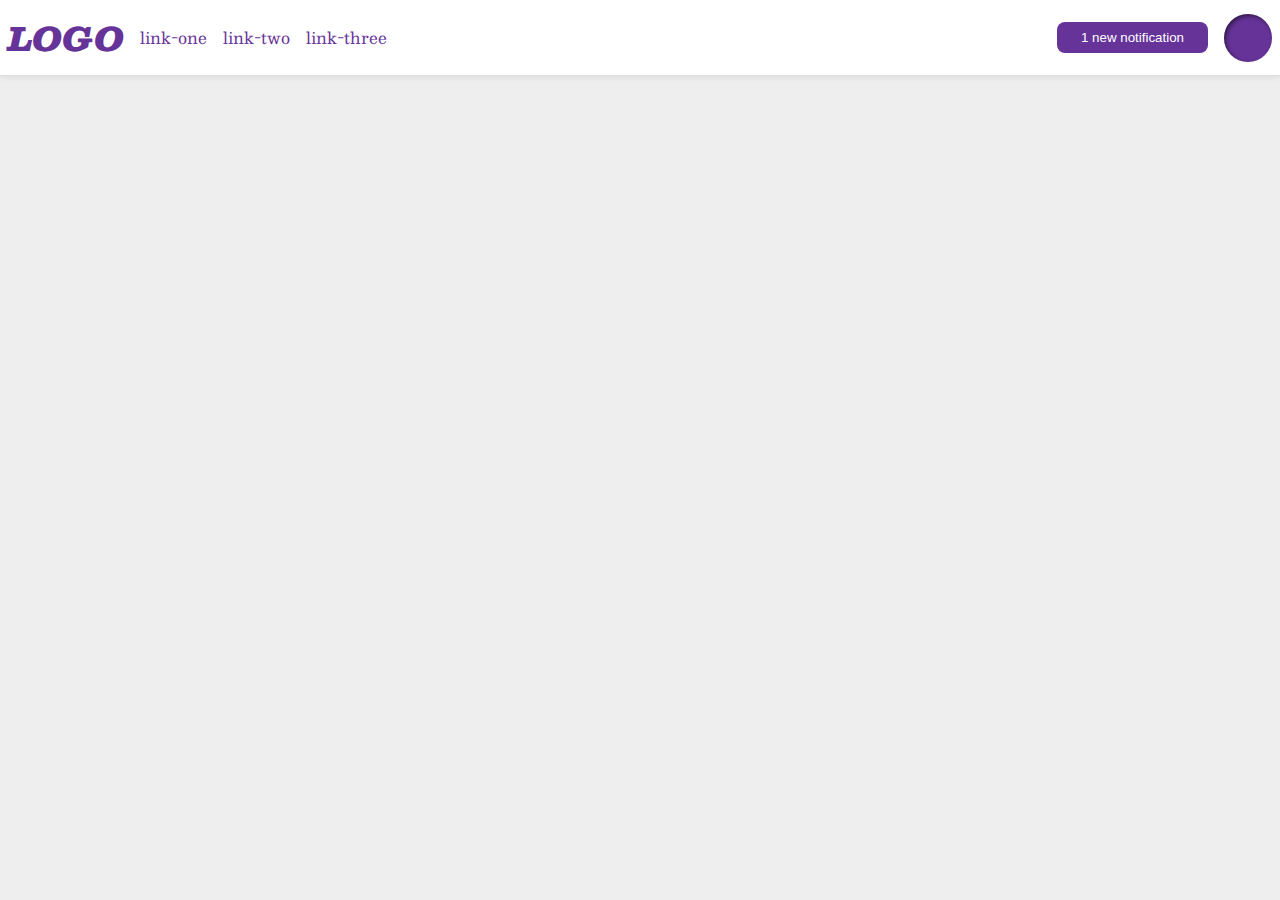
<file: flex/03-flex-header-2/index.html>
<!DOCTYPE html>
<html lang="en">
  <head>
    <meta charset="UTF-8">
    <meta http-equiv="X-UA-Compatible" content="IE=edge">
    <meta name="viewport" content="width=device-width, initial-scale=1.0">
    <title>Flex Header 2</title>
    <link rel="stylesheet" href="style.css">
  </head>
  <body>
    <div class="header">
      <div class="left-part">
        <div class="logo">
          LOGO
        </div>
        <ul class="links">
          <li><a href="google.com">link-one</a></li>
          <li><a href="google.com">link-two</a></li>
          <li><a href="google.com">link-three</a></li>
        </ul>
      </div>
      <div class="right-part">
        <button class="notifications">
          1 new notification
        </button>
        <div class="profile-image"></div>
      </div>
    </div>
  </body>
</html>
</file>
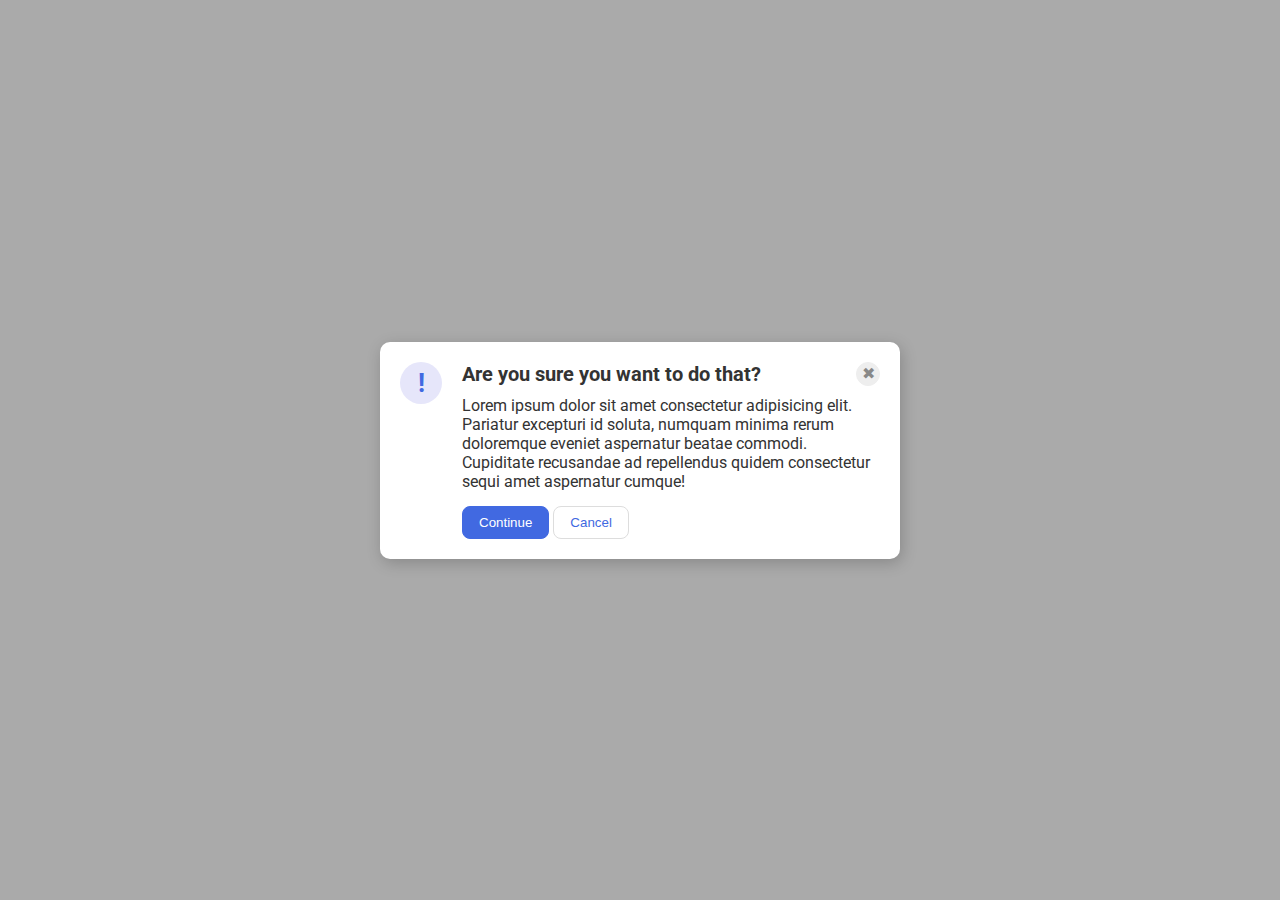
<file: flex/05-flex-modal/index.html>
<!DOCTYPE html>
<html lang="en">
  <head>
    <meta charset="UTF-8">
    <meta http-equiv="X-UA-Compatible" content="IE=edge">
    <meta name="viewport" content="width=device-width, initial-scale=1.0">
    <link rel="stylesheet" href="style.css">
    <title>Modal</title>
  </head>
  <body>
    <div class="modal">
      <div class="icon">!</div>
      <div class="content">
        <div class="header-exit">
          <div class="header">Are you sure you want to do that?</div>
          <button class="close-button">✖</button>
        </div>
        <div class="text">Lorem ipsum dolor sit amet consectetur adipisicing elit. Pariatur excepturi id soluta, numquam minima rerum doloremque eveniet aspernatur beatae commodi. Cupiditate recusandae ad repellendus quidem consectetur sequi amet aspernatur cumque!</div>
        <button class="continue">Continue</button>
        <button class="cancel">Cancel</button>
      </div>
    </div>
  </body>
</html>
</file>
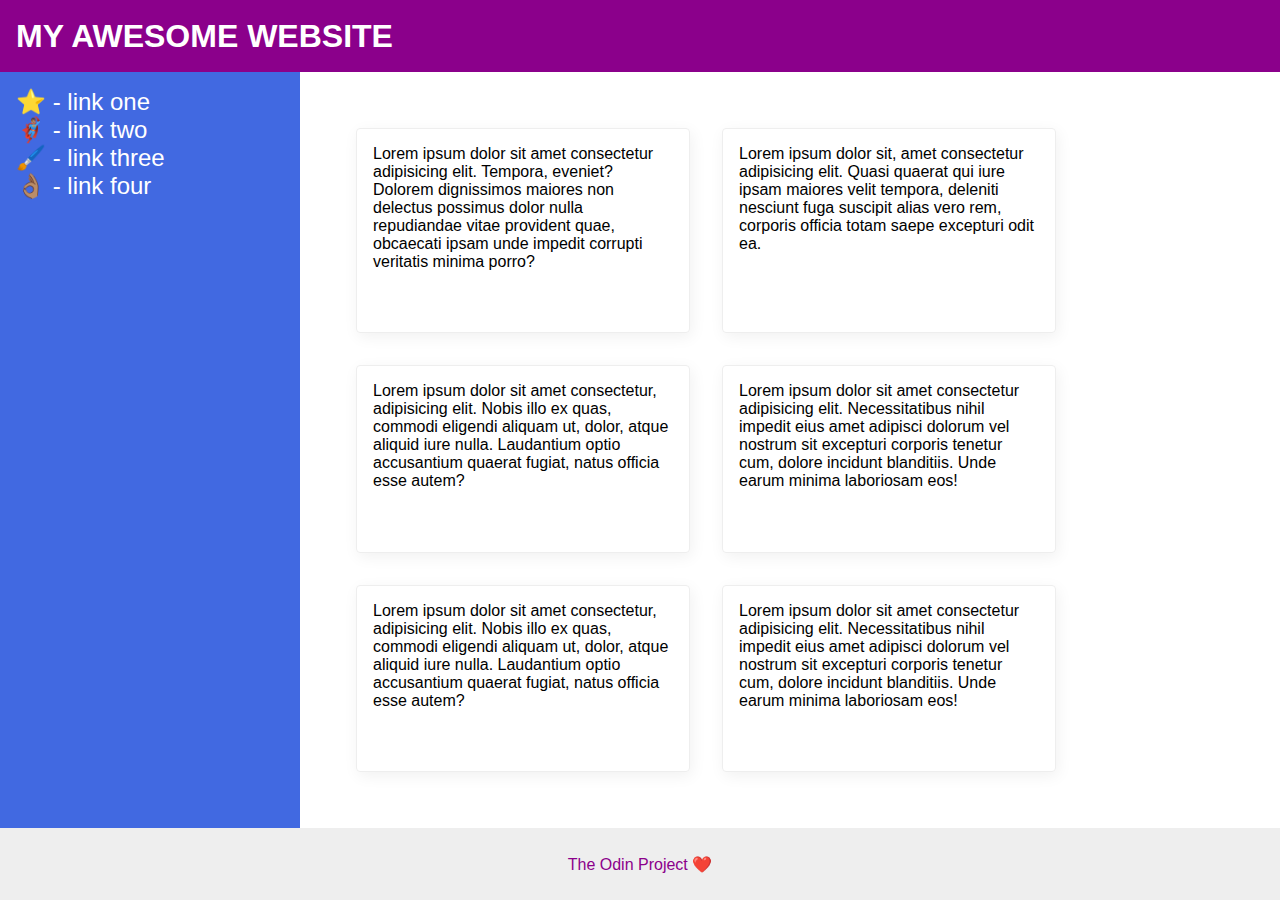
<file: flex/07-flex-layout-2/index.html>
<!DOCTYPE html>
<html lang="en">
  <head>
    <meta charset="UTF-8">
    <meta http-equiv="X-UA-Compatible" content="IE=edge">
    <meta name="viewport" content="width=device-width, initial-scale=1.0">
    <title>The Holy Grail</title>
    <link rel="stylesheet" href="style.css">
  </head>
  <body>
    <div class="header">
      MY AWESOME WEBSITE
    </div>
    
    <div class="content">
      <div class="sidebar">
        <ul>
          <li><a href="#">⭐ - link one</a></li>
          <li><a href="#">🦸🏽‍♂️ - link two</a></li>
          <li><a href="#">🖌️ - link three</a></li>
          <li><a href="#">👌🏽 - link four</a></li>
        </ul>
      </div>
      <div class="inner-content">
        <div class="card">Lorem ipsum dolor sit amet consectetur adipisicing elit. Tempora, eveniet? Dolorem dignissimos maiores non delectus possimus dolor nulla repudiandae vitae provident quae, obcaecati ipsam unde impedit corrupti veritatis minima porro?</div>
        <div class="card">Lorem ipsum dolor sit, amet consectetur adipisicing elit. Quasi quaerat qui iure ipsam maiores velit tempora, deleniti nesciunt fuga suscipit alias vero rem, corporis officia totam saepe excepturi odit ea.</div>
        <div class="card">Lorem ipsum dolor sit amet consectetur, adipisicing elit. Nobis illo ex quas, commodi eligendi aliquam ut, dolor, atque aliquid iure nulla. Laudantium optio accusantium quaerat fugiat, natus officia esse autem?</div>
        <div class="card">Lorem ipsum dolor sit amet consectetur adipisicing elit. Necessitatibus nihil impedit eius amet adipisci dolorum vel nostrum sit excepturi corporis tenetur cum, dolore incidunt blanditiis. Unde earum minima laboriosam eos!</div>
        <div class="card">Lorem ipsum dolor sit amet consectetur, adipisicing elit. Nobis illo ex quas, commodi eligendi aliquam ut, dolor, atque aliquid iure nulla. Laudantium optio accusantium quaerat fugiat, natus officia esse autem?</div>
        <div class="card">Lorem ipsum dolor sit amet consectetur adipisicing elit. Necessitatibus nihil impedit eius amet adipisci dolorum vel nostrum sit excepturi corporis tenetur cum, dolore incidunt blanditiis. Unde earum minima laboriosam eos!</div>
      </div>
      
    </div>
    
    <div class="footer">
      The Odin Project ❤️
    </div>
  </body>
</html>
</file>
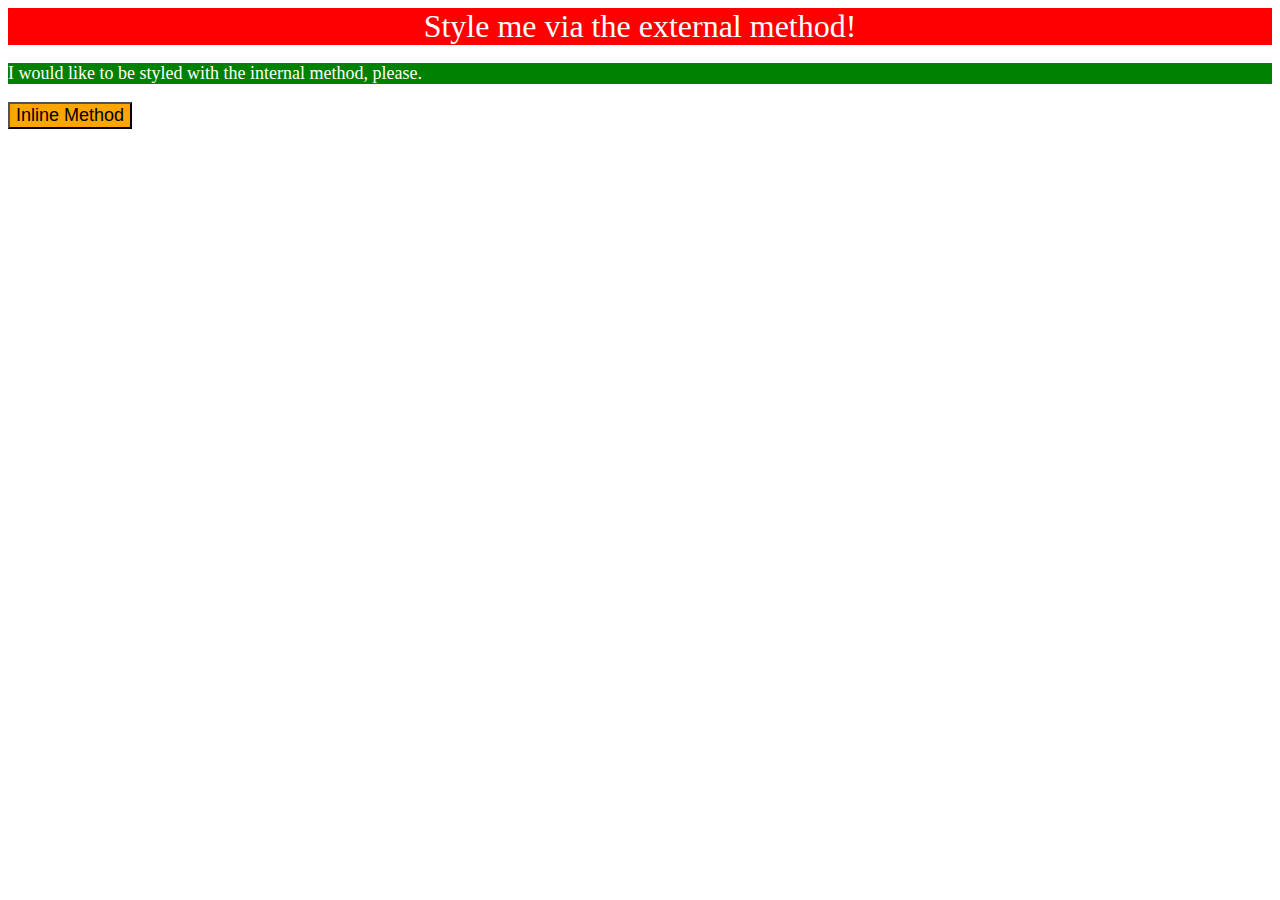
<file: foundations/01-css-methods/index.html>
<!DOCTYPE html>
<html lang="en">
  <head>
    <meta charset="UTF-8">
    <meta http-equiv="X-UA-Compatible" content="IE=edge">
    <meta name="viewport" content="width=device-width, initial-scale=1.0">
    <link rel="stylesheet" href="style.css">
    <title>Methods for Adding CSS</title>
  </head>
  <body>
    <style>
      p {
        color: white;
        background-color: green;
        font-size: 18px;
      }
    </style>
    <div>Style me via the external method!</div>
    <p>I would like to be styled with the internal method, please.</p>
    <button style="background-color: orange; font-size: 18px;">Inline Method</button>
  </body>
</html>
</file>
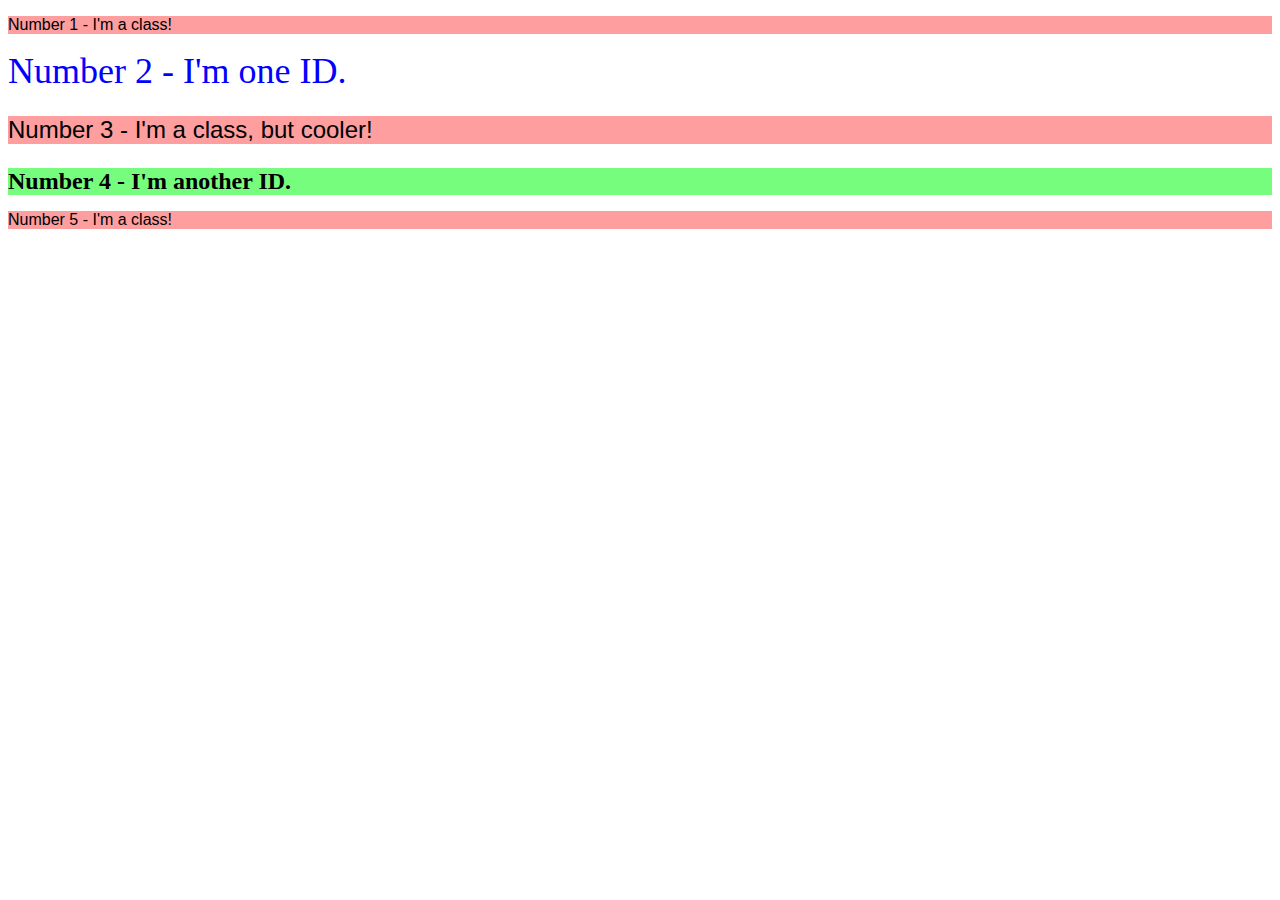
<file: foundations/02-class-id-selectors/index.html>
<!DOCTYPE html>
<html lang="en">
  <head>
    <meta charset="UTF-8">
    <meta http-equiv="X-UA-Compatible" content="IE=edge">
    <meta name="viewport" content="width=device-width, initial-scale=1.0">
    <title>Class and ID Selectors</title>
    <link rel="stylesheet" href="style.css">
  </head>
  <body>
    <p class="odd_elements">Number 1 - I'm a class!</p>
    <div id="second_element">Number 2 - I'm one ID.</div>
    <p class="odd_elements addition">Number 3 - I'm a class, but cooler!</p>
    <div id="fourth_element">Number 4 - I'm another ID.</div>
    <p class="odd_elements">Number 5 - I'm a class!</p>
  </body>
</html>
</file>
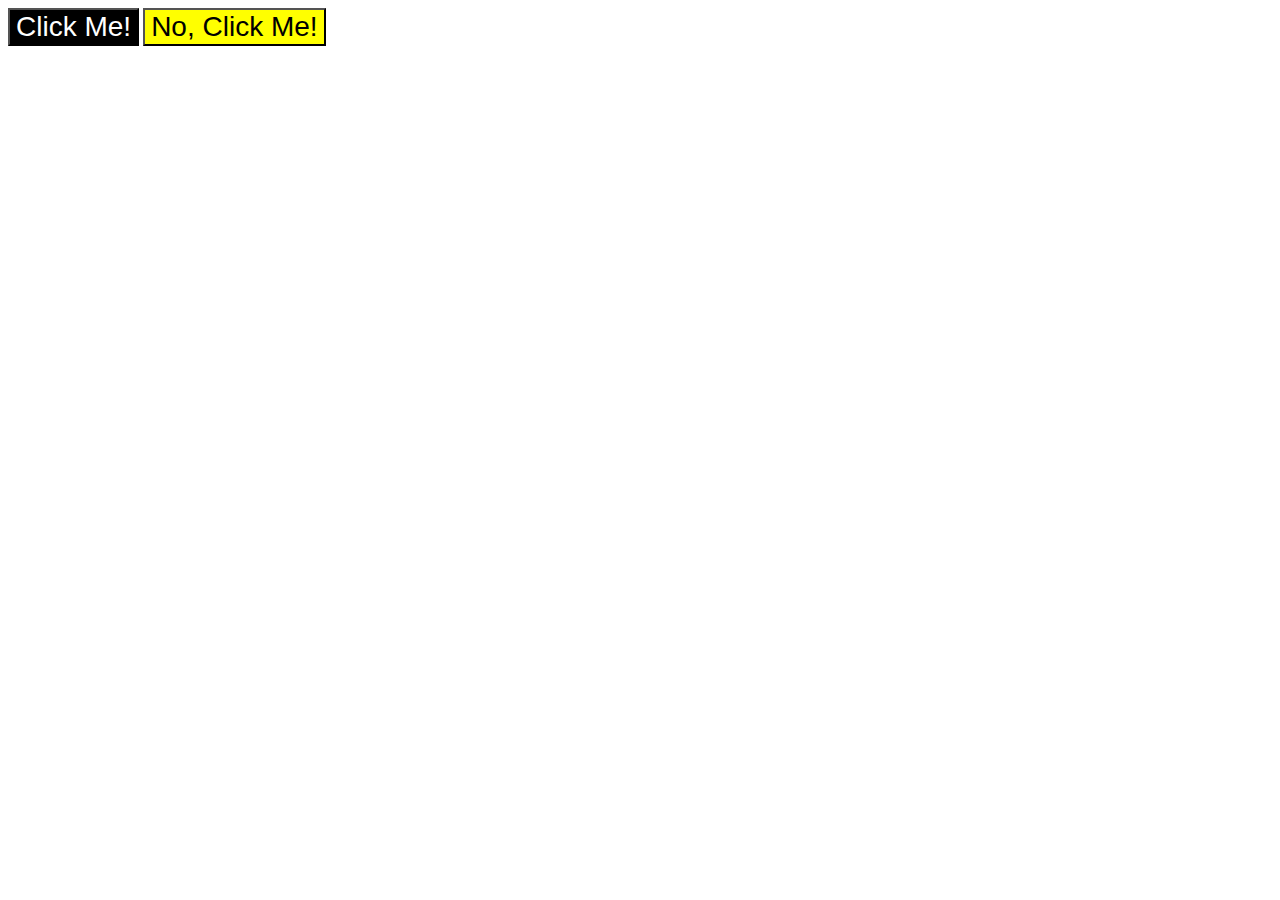
<file: foundations/03-grouping-selectors/index.html>
<!DOCTYPE html>
<html lang="en">
  <head>
    <meta charset="UTF-8">
    <meta http-equiv="X-UA-Compatible" content="IE=edge">
    <meta name="viewport" content="width=device-width, initial-scale=1.0">
    <title>Grouping Selectors</title>
    <link rel="stylesheet" href="style.css">
  </head>
  <body>
    <button class="btn first-btn">Click Me!</button>
    <button class="btn second-btn">No, Click Me!</button>
  </body>
</html>
</file>
<file: flex/03-flex-header-2/style.css>
/* this is some magical font-importing.  
you'll learn about it later. */
@import url('https://fonts.googleapis.com/css2?family=Besley:ital,wght@0,400;1,900&display=swap');

body {
  margin: 0;
  background: #eee;
  font-family: Besley, serif;
}

.header {
  background: white;
  border-bottom: 1px solid #ddd;
  box-shadow: 0 0 8px rgba(0,0,0,.1);
  display: flex;
  justify-content: space-between;
  align-items: center;
  padding: 8px;
}

.profile-image {
  background: rebeccapurple;
  box-shadow: inset 2px 2px 4px rgba(0,0,0,.5);
  border-radius: 50%;
  width: 48px;
  height: 48px;
}

.logo {
  color: rebeccapurple;
  font-size: 32px;
  font-weight: 900;
  font-style: italic;
}

button {
  border: none;
  border-radius: 8px;
  background: rebeccapurple;
  color: white;
  padding: 8px 24px;
}

a {
  /* this removes the line under our links */
  text-decoration: none;
  color: rebeccapurple;
}

ul {
  list-style-type: none;
  display: flex;
  padding: 0;
  gap: 16px;
}

.left-part, .right-part{
  display: flex;
  gap: 16px;
  align-items: center;
}
</file>
<file: flex/05-flex-modal/style.css>
@import url('https://fonts.googleapis.com/css2?family=Roboto:wght@400;700&display=swap');

html, body {
  height: 100%;
}

body {
  font-family: Roboto, sans-serif;
  margin: 0;
  background: #aaa;
  color: #333;
  /* I'll give you this one for free lol */
  display: flex;
  align-items: center;
  justify-content: center;
}

.modal {
  background: white;
  width: 480px;
  border-radius: 10px;
  display: flex;
  box-shadow: 2px 4px 16px rgba(0,0,0,.2);
  padding: 20px;
  gap: 20px;
}

.icon {
  color: royalblue;
  font-size: 26px;
  font-weight: 700;
  background: lavender;
  width: 42px;
  height: 42px;
  border-radius: 50%;
  display: flex;
  align-items: center;
  justify-content: center;
  flex-shrink: 0;
}

.header-exit {
  display: flex;
  justify-content: space-between;
  margin-bottom: 10px;
  align-items: center;
}

.header {
  font-weight: bold;
  font-size: 20px;
}

.close-button {
  background: #eee;
  border-radius: 50%;
  color: #888;
  font-weight: 400;
  font-size: 16px;
  height: 24px;
  width: 24px;
  display: flex;
  align-items: center;
  justify-content: center;
  border: 1px solid #eee;
  padding: 0;
}

.text {
  margin-bottom: 15px;
}

button {
  cursor: pointer;
  padding: 8px 16px;
  border-radius: 8px;
}

button.continue {
  background: royalblue;
  border: 1px solid royalblue;
  color: white;
}

button.cancel {
  background: white;
  border: 1px solid #ddd;
  color: royalblue;
}
</file>
<file: flex/07-flex-layout-2/style.css>
body {
  font-family: -apple-system, BlinkMacSystemFont, 'Segoe UI', Roboto, Oxygen, Ubuntu, Cantarell, 'Open Sans', 'Helvetica Neue', sans-serif;
  margin: 0;
  min-height: 100vh;
  display: flex;
  flex-direction: column;
  justify-content: space-between; 
}

ul {
  list-style-type: none;
  padding: 0;
  margin: 0;
}

a {
  color: white;
  text-decoration: none;
}

.header {
  height: 72px;
  font-size: 32px;
  font-weight: 900;
  background: darkmagenta;
  color: white;
  display: flex;
  align-items: center;
  padding: 0 16px;
}

.footer {
  height: 72px;
  background: #eee;
  color: darkmagenta;
  display: flex;
  align-items: center;
  justify-content: center;
}

.content {
  display: flex;
  flex: 1;
}

.inner-content {
  display: flex;
  flex-wrap: wrap;
  padding: 40px;
}

.sidebar {
  width: 300px;
  background: royalblue;
  box-sizing: border-box;
  flex-shrink: 0;
  font-size: 24px;
  padding: 16px;
}

.card {
  border: 1px solid #eee;
  box-shadow: 2px 4px 16px rgba(0,0,0,.06);
  border-radius: 4px;
  padding: 16px;
  width: 300px;
  margin: 16px;
}
</file>
<file: foundations/01-css-methods/style.css>
div {
    background-color: red;
    color: white;
    font-size: 32px;
    text-align: center;
    font-size: bold;
}
</file>
<file: foundations/02-class-id-selectors/style.css>
.odd_elements {
    background-color: #FE9E9F;
    font-family: Verdana, "DejaVu San", sans-serif;

}

#second_element {
    font-size: 36px;
    color: blue;
}

.odd_elements.addition {
    font-size: 24px;
}

#fourth_element {
    font-size: 24px;
    font-weight: bold;
    background-color: #77FD7E;
}
</file>
<file: foundations/03-grouping-selectors/style.css>
.btn {
    font-size: 28px;
    font-family: Helvetica, "Times New Roman", sans-serif;
}

.btn.first-btn {
    background-color:  black;
    color: white;
}

.btn.second-btn {
    background-color:  yellow;
}
</file>
